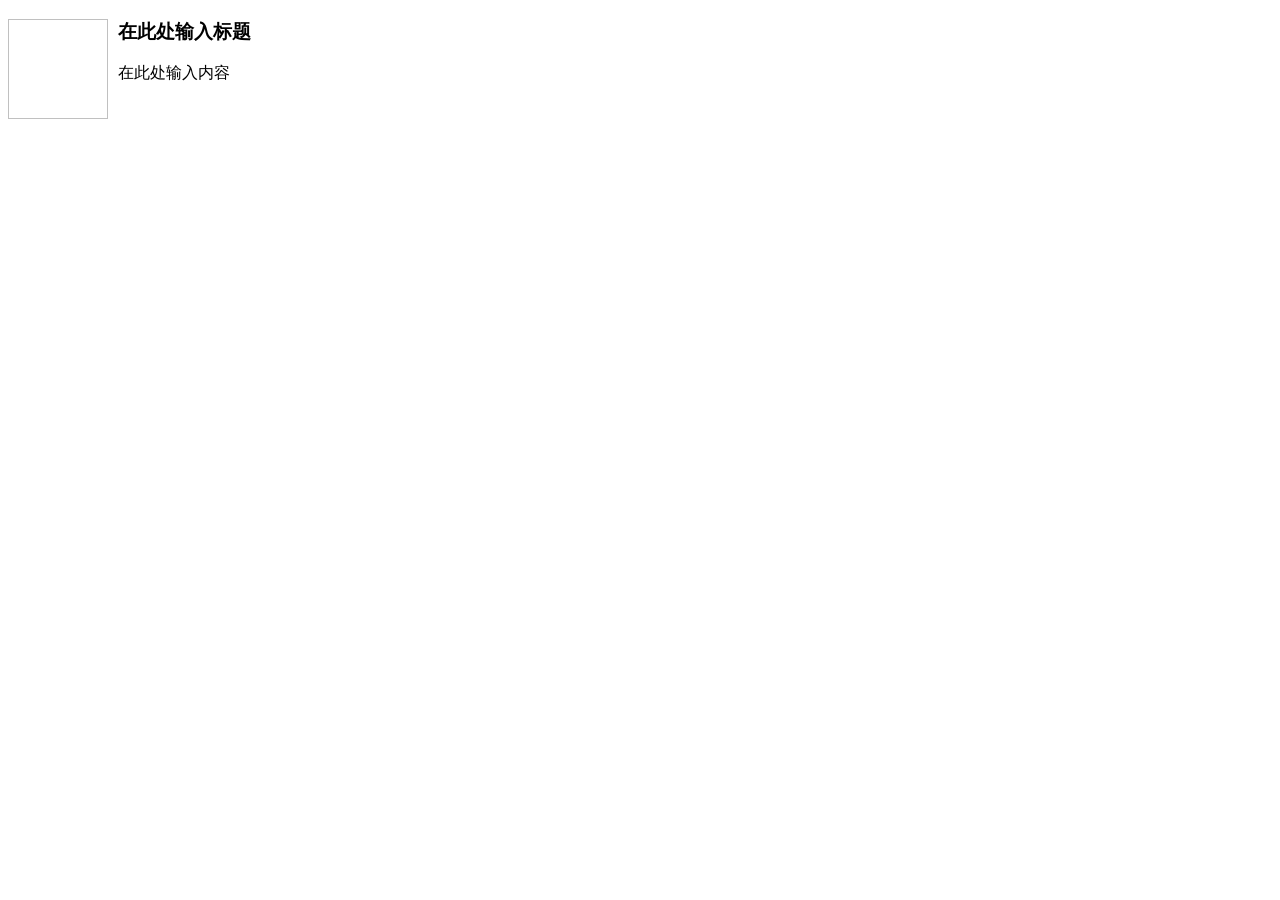
<file: WebContent/include/editor/plugins/template/html/1.html>
<!doctype html>
<html>
<head>
	<meta charset="utf-8" />
</head>
<body>
	<h3>
		<img align="left" height="100" style="margin-right: 10px" width="100" />在此处输入标题
	</h3>
	<p>
		在此处输入内容
	</p>
</body>
</html>
</file>
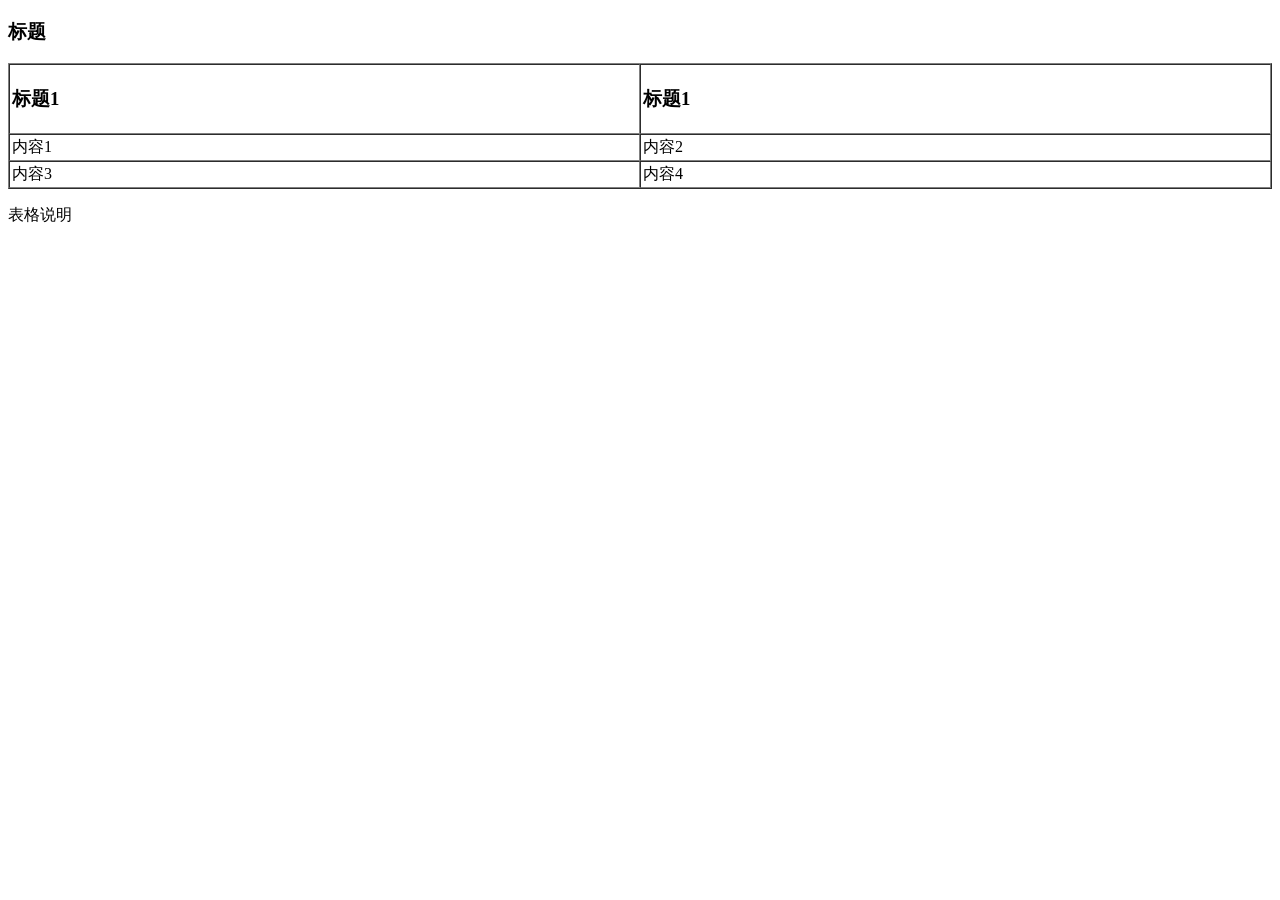
<file: WebContent/include/editor/plugins/template/html/2.html>
<!doctype html>
<html>
<head>
	<meta charset="utf-8" />
</head>
<body>
	<h3>
		标题
	</h3>
	<table style="width:100%;" cellpadding="2" cellspacing="0" border="1">
		<tbody>
			<tr>
				<td>
					<h3>标题1</h3>
				</td>
				<td>
					<h3>标题1</h3>
				</td>
			</tr>
			<tr>
				<td>
					内容1
				</td>
				<td>
					内容2
				</td>
			</tr>
			<tr>
				<td>
					内容3
				</td>
				<td>
					内容4
				</td>
			</tr>
		</tbody>
	</table>
	<p>
		表格说明
	</p>
</body>
</html>
</file>
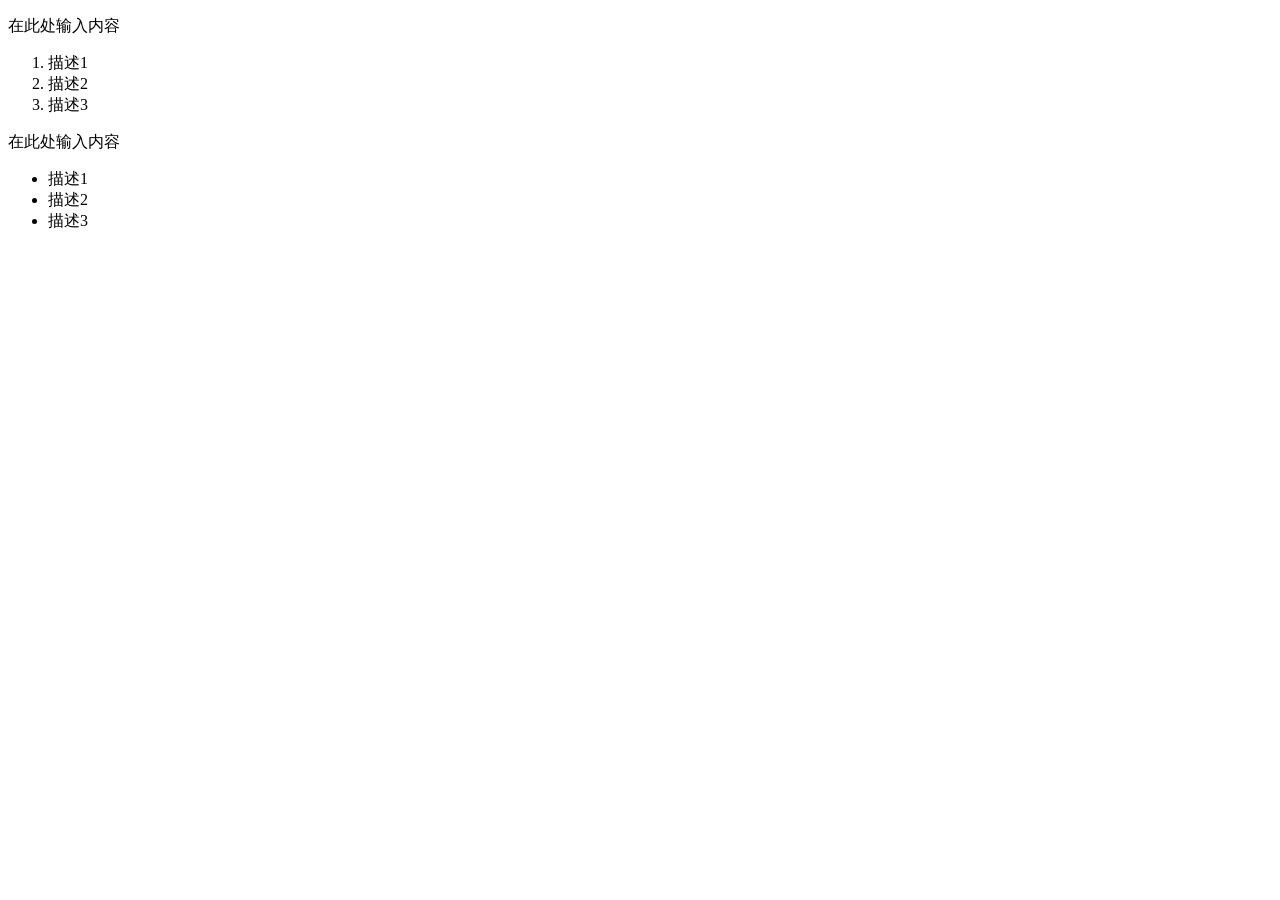
<file: WebContent/include/editor/plugins/template/html/3.html>
<!doctype html>
<html>
<head>
	<meta charset="utf-8" />
</head>
<body>
	<p>
		在此处输入内容
	</p>
	<ol>
		<li>
			描述1
		</li>
		<li>
			描述2
		</li>
		<li>
			描述3
		</li>
	</ol>
	<p>
		在此处输入内容
	</p>
	<ul>
		<li>
			描述1
		</li>
		<li>
			描述2
		</li>
		<li>
			描述3
		</li>
	</ul>
</body>
</html>
</file>
